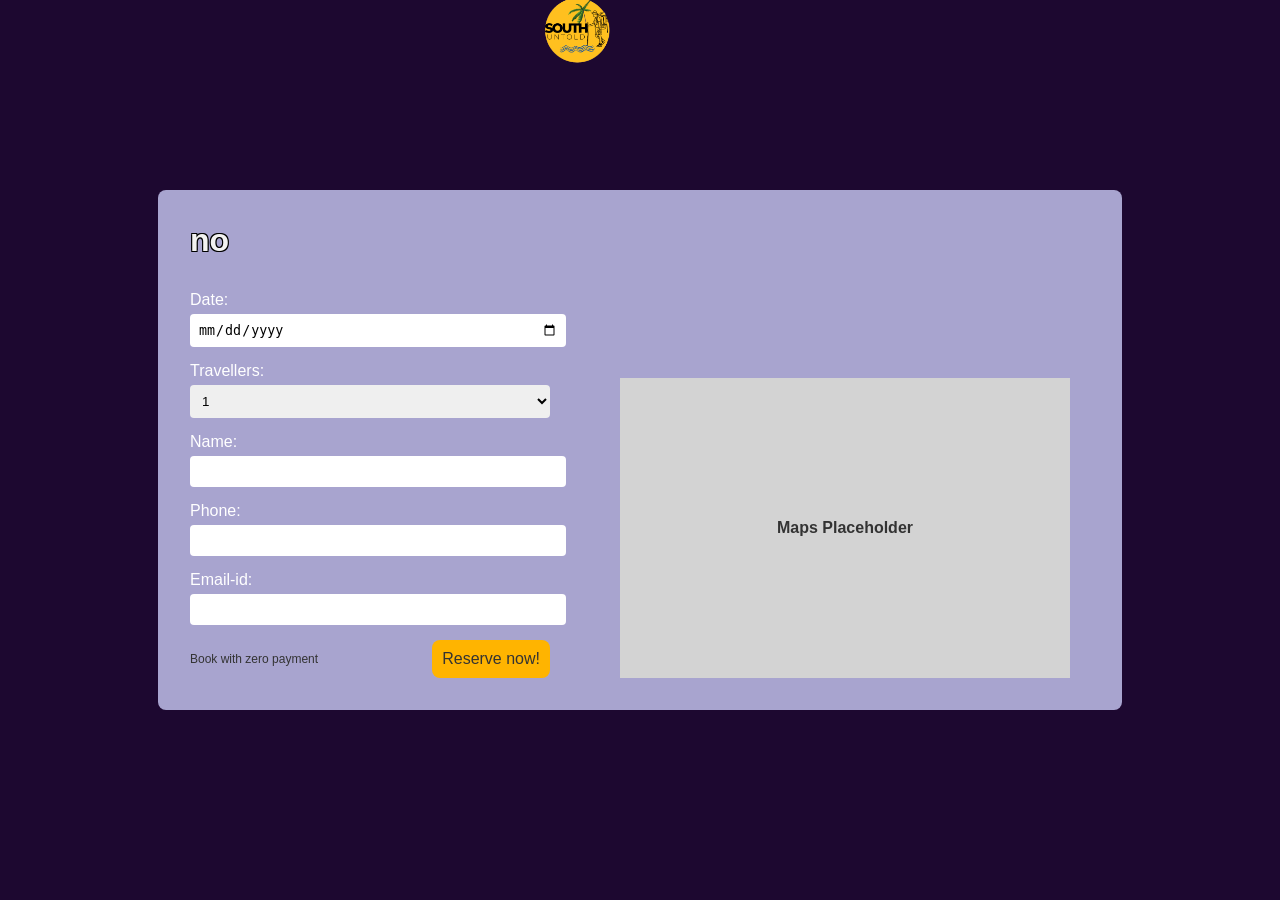
<file: Karnataka/booking.html>
<!DOCTYPE html>
<html lang="en">
<head>
    <meta charset="UTF-8">
    <meta name="viewport" content="width=device-width, initial-scale=1.0">
    <title>Travel Website Booking Page</title>
    <style>
        .logo{
  width: 10%;
  height: auto;
  margin-top: -30rem;
  position: absolute;
  margin-left: 22rem;
}
        body {
            font-family: Verdana, Geneva, Tahoma, sans-serif;
            background-color: #1d0830;
            display: flex;
            justify-content: center;
            align-items: center;
            height: 100vh;
            margin: 0;
        }
        .container {
            background-color: #a8a4cf;
            width: 80%;
            max-width: 900px;
            padding: 2rem;
            border-radius: 8px;
            color: #fff;
            display: flex;
            flex-direction: row;
            justify-content: space-between;
            align-items: flex-end;
        }
        .map {
            background-color: #d3d3d3;
            width: 50%;
            height: 300px;
            margin-right: 20px;
            display: flex;
            align-items: center;
            justify-content: center;
            color: #333;
            font-weight: bold;
            background-image: url('https://www.google.com/maps/d/edit?mid=17UjEwTJnmCpiyT9rCe1iO7rmTzHNlzg&ll=14.839044704153284%2C75.38113499999997&z=7'); 
            background-size: cover;
            background-position: center;
        }
        .form-content {
            width: 40%; 
        }
       
        #content{
            font-size: 2rem;
            color: rgba(255, 254, 253, 0.951);
            font-weight: 800;
            text-shadow:-1px -1px 0 black, 1px -1px 0 black, -1px 1px 0 black, 1px 1px 0 black;
            padding-bottom: 2rem ;
        }
        .container h2 {
            margin: 0 0 20px;
            text-align: left;
            font-size: 2rem;
            color: #333; 
        }
        .container label {
            display: block;
            margin-bottom: 5px;
        }
        .container input, .container select {
            width: 100%;
            padding: 8px;
            margin-bottom: 15px;
            border-radius: 4px;
            border: none;
        }
        .container .reserve-btn {
            background-color: #ffb400;
            color: #333;
            padding: 10px;
            border: none;
            border-radius: 8px;
            cursor: pointer;
            font-size: 16px;
            width: auto; /* Allow button width to adjust */
        }
        .container .reserve-btn:hover {
            background-color: #e69500;
        }
        .note-container {
            display: flex;
            justify-content: space-between;
            align-items: center;
            font-size: 12px;
            color: #333;
        }
        .note {
            text-align: left;
        }
    </style>
</head>
<body>
    <a href="../index.html"> <img class="logo" src="./logo.png"> </a>
    <div class="container">
        <div class="form-content">
           <div id="content"><h1> </h1></div>
            
            <label for="date">Date:</label>
            <input type="date" id="date" name="date" aria-label="Select a date">

            <label for="travellers">Travellers:</label>
            <select id="travellers" name="travellers" aria-label="Select number of travellers">
                <option value="1">1</option>
                <option value="2">2</option>
                <option value="3">3</option>
                <option value="4">4</option>
            </select>

            <label for="name">Name:</label>
            <input type="text" id="name" name="name" aria-label="Enter your name">

            <label for="phone">Phone:</label>
            <input type="tel" id="phone" name="phone" aria-label="Enter your phone number">

            <label for="email">Email-id:</label>
            <input type="email" id="email" name="email" aria-label="Enter your email address">

            <div class="note-container">
                <div class="note">Book with zero payment</div>
                <button class="reserve-btn" onclick="reserve()">Reserve now!</button>
            </div>
        </div>

      <div class="map">Maps Placeholder</div>
    </div>

    <script>
        function reserve() {
            const name = document.getElementById('name').value;
            const phone = document.getElementById('phone').value;
            const email = document.getElementById('email').value;
            if (name && phone && email) {
                window.location.href='thankyou.html';
            } else {
                alert("Please fill in all the fields.");
            }
        }
    
        document.getElementById('content').innerText=localStorage.getItem('content')||'no';
    </script>
</body>
</html>

    </script>
</body>
</html>
</file>
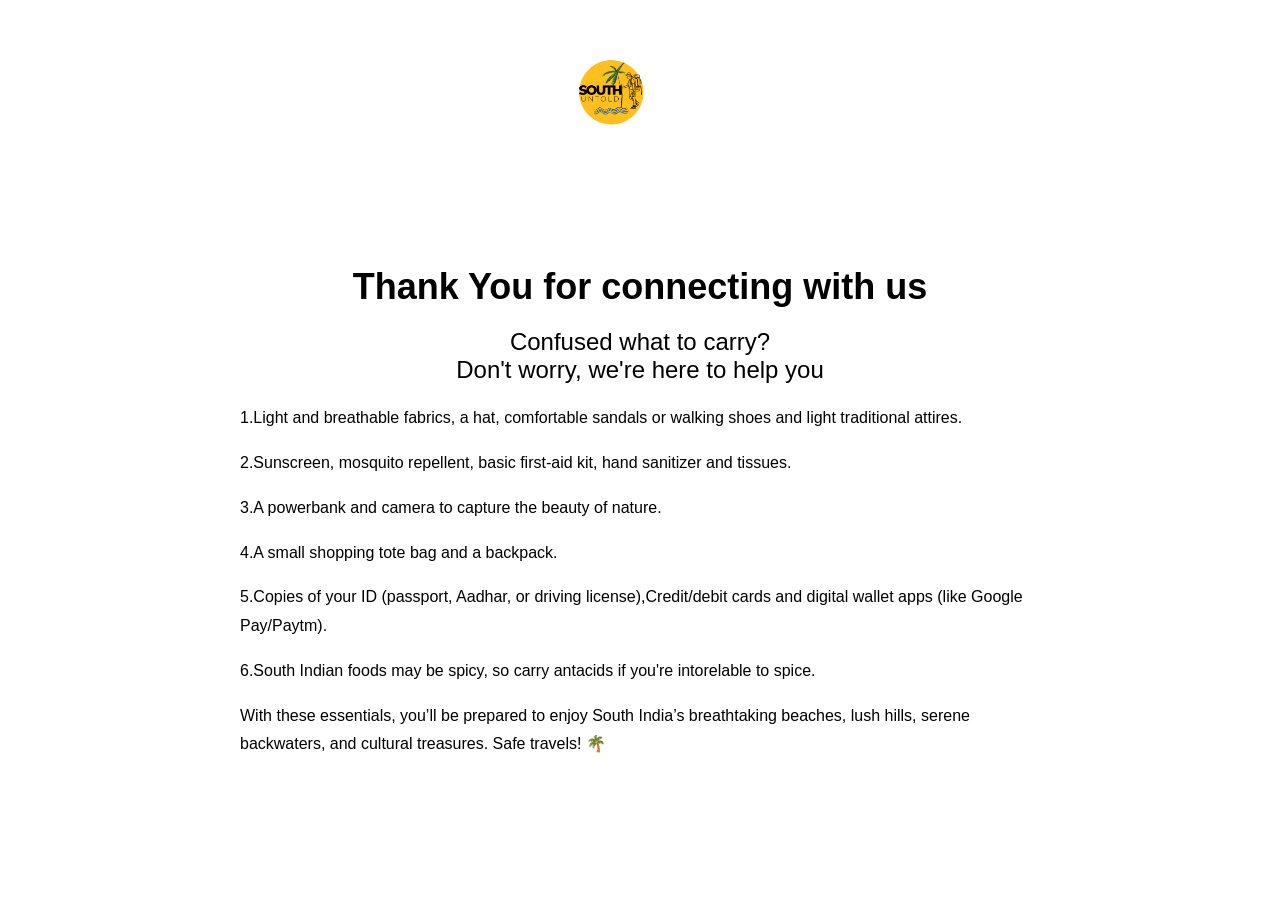
<file: Karnataka/thankyou.html>
<!DOCTYPE html>
<html lang="en">
<head>
    <meta charset="UTF-8">
    <meta name="viewport" content="width=device-width, initial-scale=1.0">
    <title>Thank You Page</title>
    <style>
        body {
            font-family: Verdana, Geneva, Tahoma, sans-serif;
            margin: 0;
            padding: 0;
            background-image: url('https://holidaysdna.com/wp-content/uploads/hill-stations-in-south-india-header-1.jpg'); /* Replace 'your-image.jpg' with the path to your image */
            background-size: cover; /* Ensures the image covers the entire screen */
            background-repeat: no-repeat; /* Prevents tiling */
            background-position: center; /* Centers the image */
            color: #000;
            text-align: center;
            height: 80vh;
        }
        .logo{
  width: 10%;
  height: auto;
  margin-top: -10rem;
  margin-left: -6rem;
  position: absolute;
  float: left;
}
        .container {
            padding: 50px;
            background-color: rgba(255, 255, 255, 0.7); /* Add a semi-transparent background for readability */
            margin: 12rem auto;
            max-width: 800px;
            border-radius: 10px;
        }
        h1 {
            font-size: 36px;
            font-weight: bold;
            margin-bottom: 20px;
        }
        h2 {
            font-size: 24px;
            font-weight: normal;
            margin: 20px 0;
        }
        .text-content {
            text-align: left;
            margin: 20px auto;
            font-size: 16px;
            line-height: 1.8;
        }
    </style>
</head>
<body>
    <a href="../index.html"> <img class="logo" src="./logo.png"> </a>
    <div class="container">
        <h1>Thank You for connecting with us</h1>
        <h2>Confused what to carry? <br> Don't worry, we're here to help you</h2>
        <div class="text-content">
            <p>1.Light and breathable fabrics, a hat, comfortable sandals or walking shoes and light traditional attires.</p>
            <p>2.Sunscreen, mosquito repellent, basic first-aid kit, hand sanitizer and tissues.</p>
            <p>3.A powerbank and camera to capture the beauty of nature.</p>
            <p>4.A small shopping tote bag and a backpack.</p>
            <p>5.Copies of your ID (passport, Aadhar, or driving license),Credit/debit cards and digital wallet apps (like Google Pay/Paytm).</p>
            <p>6.South Indian foods may be spicy, so carry antacids if you're intorelable to spice.</p>
            <p>With these essentials, you’ll be prepared to enjoy South India’s breathtaking beaches, lush hills, serene backwaters, and cultural treasures. Safe travels! 🌴</p>
        </div>
    </div>
</body>
</html>
</file>
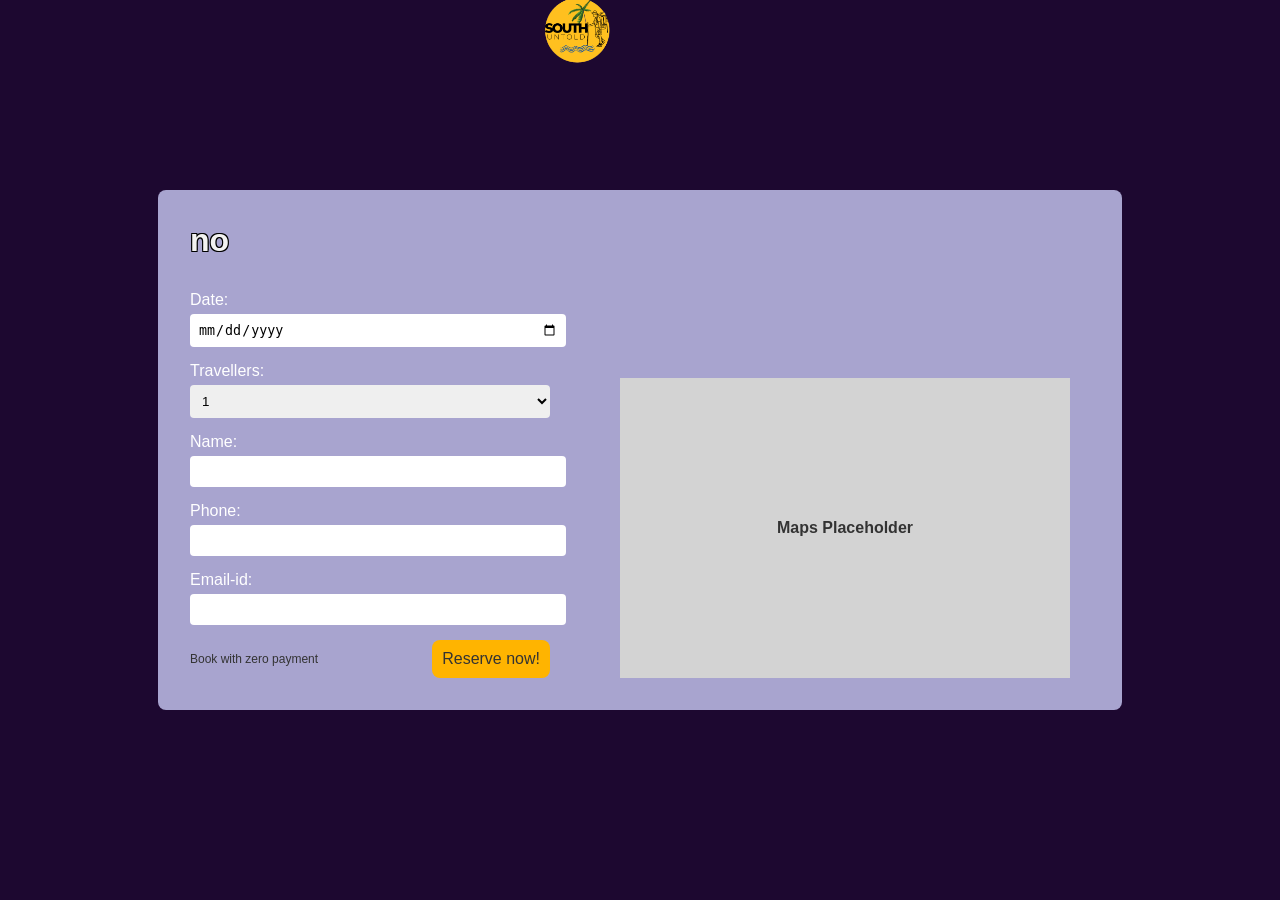
<file: Kerala/booking.html>
<!DOCTYPE html>
<html lang="en">
<head>
    <meta charset="UTF-8">
    <meta name="viewport" content="width=device-width, initial-scale=1.0">
    <title>Travel Website Booking Page</title>
    <style>
        .logo{
            width: 10%;
  height: auto;
  margin-top: -30rem;
  position: absolute;
  margin-left: 22rem;
}
body {
            font-family: Verdana, Geneva, Tahoma, sans-serif;
            background-color: #1d0830;
            display: flex;
            justify-content: center;
            align-items: center;
            height: 100vh;
            margin: 0;
        }
        .container {
            background-color: #a8a4cf;
            width: 80%;
            max-width: 900px;
            padding: 2rem;
            border-radius: 8px;
            color: #fff;
            display: flex;
            flex-direction: row;
            justify-content: space-between;
            align-items: flex-end;
        }
        .map {
            background-color: #d3d3d3;
            width: 50%;
            height: 300px;
            margin-right: 20px;
            display: flex;
            align-items: center;
            justify-content: center;
            color: #333;
            font-weight: bold;
            background-image: url('https://www.google.com/maps/d/edit?mid=17UjEwTJnmCpiyT9rCe1iO7rmTzHNlzg&ll=14.839044704153284%2C75.38113499999997&z=7'); 
            background-size: cover;
            background-position: center;
        }
        .form-content {
            width: 40%; 
        }
       
        #content{
            font-size: 2rem;
            color: rgba(255, 254, 253, 0.951);
            font-weight: 800;
            text-shadow:-1px -1px 0 black, 1px -1px 0 black, -1px 1px 0 black, 1px 1px 0 black;
            padding-bottom: 2rem ;
        }
        .container h2 {
            margin: 0 0 20px;
            text-align: left;
            font-size: 2rem;
            color: #333; 
        }
        .container label {
            display: block;
            margin-bottom: 5px;
        }
        .container input, .container select {
            width: 100%;
            padding: 8px;
            margin-bottom: 15px;
            border-radius: 4px;
            border: none;
        }
        .container .reserve-btn {
            background-color: #ffb400;
            color: #333;
            padding: 10px;
            border: none;
            border-radius: 8px;
            cursor: pointer;
            font-size: 16px;
            width: auto; /* Allow button width to adjust */
        }
        .container .reserve-btn:hover {
            background-color: #e69500;
        }
        .note-container {
            display: flex;
            justify-content: space-between;
            align-items: center;
            font-size: 12px;
            color: #333;
        }
        .note {
            text-align: left;
        }
    </style>
</head>
<body>
    <a href="../index.html"> <img class="logo" src="./Pics/logo.png"> </a> 
    <div class="container">
        <div class="form-content">
           <div id="content"><h1> </h1></div>
            
            <label for="date">Date:</label>
            <input type="date" id="date" name="date" aria-label="Select a date">

            <label for="travellers">Travellers:</label>
            <select id="travellers" name="travellers" aria-label="Select number of travellers">
                <option value="1">1</option>
                <option value="2">2</option>
                <option value="3">3</option>
                <option value="4">4</option>
            </select>

            <label for="name">Name:</label>
            <input type="text" id="name" name="name" aria-label="Enter your name">

            <label for="phone">Phone:</label>
            <input type="tel" id="phone" name="phone" aria-label="Enter your phone number">

            <label for="email">Email-id:</label>
            <input type="email" id="email" name="email" aria-label="Enter your email address">

            <div class="note-container">
                <div class="note">Book with zero payment</div>
                <button class="reserve-btn" onclick="reserve()">Reserve now!</button>
            </div>
        </div>

      <div class="map">Maps Placeholder</div>
    </div>

    <script>
       function reserve() {
    const name = document.getElementById('name').value;
    const phone = document.getElementById('phone').value;
    const email = document.getElementById('email').value;
    const numTravelers = document.getElementById('numTravelers').value;
    const date = document.getElementById('date').value;

    // Validate that all fields are filled out
    if (name && phone && email && numTravelers && date) {
        // Prepare the reservation data
        const reservationData = {
            name: name,
            phone: phone,
            email: email,
            numTravelers: numTravelers,
            date: date
        };

        // Send data to the backend using fetch API
        fetch('http://your-backend-api-url/api/reservation', {
            method: 'POST',
            headers: {
                'Content-Type': 'application/json'
            },
            body: JSON.stringify(reservationData)
        })
        .then(response => response.json())
        .then(data => {
            // Check if reservation was successful
            if (data.message === 'Reservation successful') {
                // Redirect to thank you page
                window.location.href = 'thankyou.html';
            } else {
                // Show error message if reservation fails
                alert('There was an issue with your reservation. Please try again.');
            }
        })
        .catch(error => {
            console.error('Error:', error);
            alert('Error sending reservation request. Please try again.');
        });
    } else {
        alert("Please fill in all the fields.");
    }
}

// This will display content stored in localStorage if needed
document.getElementById('content').innerText = localStorage.getItem('content') || 'no';

    </script>
</body>
</html>

    </script>
</body>
</html>
</file>
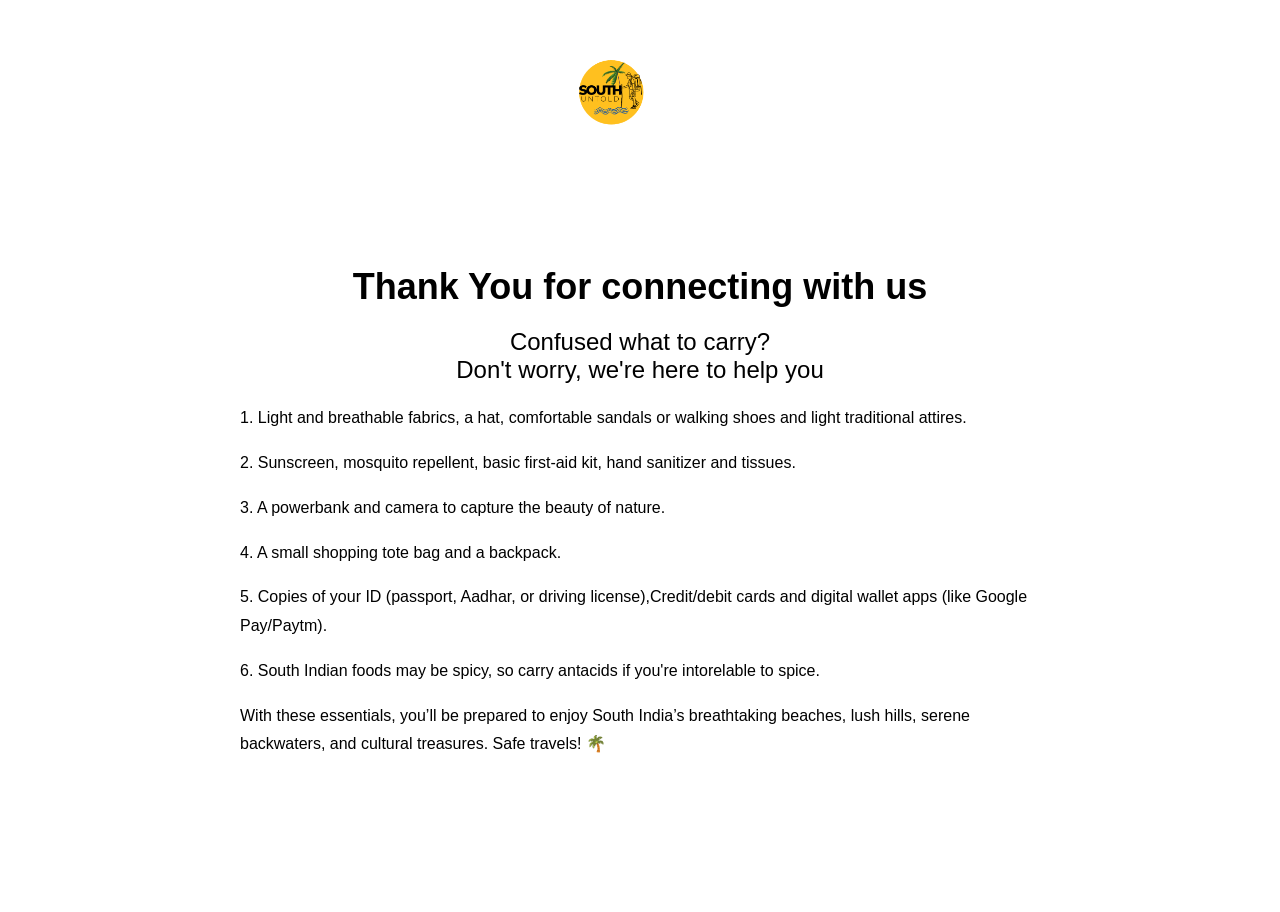
<file: Kerala/thankyou.html>
<!DOCTYPE html>
<html lang="en">
<head>
    <meta charset="UTF-8">
    <meta name="viewport" content="width=device-width, initial-scale=1.0">
    <title>Thank You Page</title>
    <style>
        .logo{
            width: 10%;
  height: auto;
  margin-top: -10rem;
  position: absolute;
  margin-left: -6rem;
}
        body {
            font-family: Verdana, Geneva, Tahoma, sans-serif;
            margin: 0;
            padding: 0;
            background-image: url('https://holidaysdna.com/wp-content/uploads/hill-stations-in-south-india-header-1.jpg');
            background-size: cover; /* Ensures the image covers the entire screen */
            background-repeat: no-repeat; /* Prevents tiling */
            background-position: center; /* Centers the image */
            color: #000;
            text-align: center; 
            height: 80vh;
        }
        .container {
            padding: 50px;
            background-color: rgba(255, 255, 255, 0.7); /* Add a semi-transparent background for readability */
            margin: 12rem auto;
            max-width: 800px;
            border-radius: 10px;
        }
        h1 {
            font-size: 36px;
            font-weight: bold;
            margin-bottom: 20px;
        }
        h2 {
            font-size: 24px;
            font-weight: normal;
            margin: 20px 0;
        }
        .text-content {
            text-align: left;
            margin: 20px auto;
            font-size: 16px;
            line-height: 1.8;
        }
    </style>
</head>
<body>
    <a href="../index.html"> <img class="logo" src="./Pics/logo.png"> </a> 
    <div class="container">
        <h1>Thank You for connecting with us</h1>
        <h2>Confused what to carry? <br> Don't worry, we're here to help you</h2>
        <div class="text-content">
            <p>1. Light and breathable fabrics, a hat, comfortable sandals or walking shoes and light traditional attires.</p>
            <p>2. Sunscreen, mosquito repellent, basic first-aid kit, hand sanitizer and tissues.</p>
            <p>3. A powerbank and camera to capture the beauty of nature.</p>
            <p>4. A small shopping tote bag and a backpack.</p>
            <p>5. Copies of your ID (passport, Aadhar, or driving license),Credit/debit cards and digital wallet apps (like Google Pay/Paytm).</p>
            <p>6. South Indian foods may be spicy, so carry antacids if you're intorelable to spice.</p>
            <p>With these essentials, you’ll be prepared to enjoy South India’s breathtaking beaches, lush hills, serene backwaters, and cultural treasures. Safe travels! 🌴</p>
        </div>
    </div>
</body>
</html>
</file>
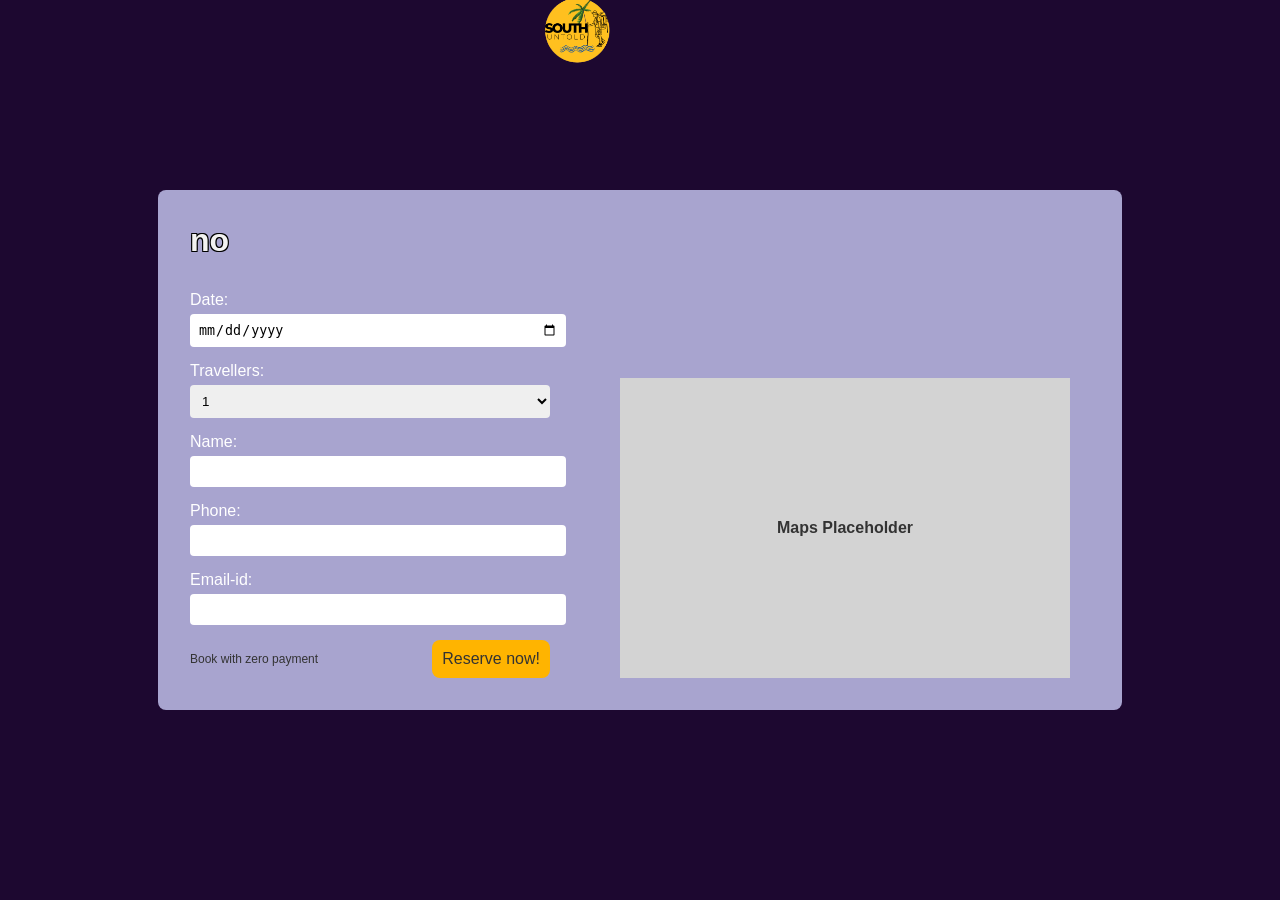
<file: goa state/html/booking.html>
<!DOCTYPE html>
<html lang="en">
<head>
    <meta charset="UTF-8">
    <meta name="viewport" content="width=device-width, initial-scale=1.0">
    <title>Travel Website Booking Page</title>
    <style>
        .logo{
            width: 10%;
  height: auto;
  margin-top: -30rem;
  position: absolute;
  margin-left: 22rem;
}
body {
            font-family: Verdana, Geneva, Tahoma, sans-serif;
            background-color: #1d0830;
            display: flex;
            justify-content: center;
            align-items: center;
            height: 100vh;
            margin: 0;
        }
        .container {
            background-color: #a8a4cf;
            width: 80%;
            max-width: 900px;
            padding: 2rem;
            border-radius: 8px;
            color: #fff;
            display: flex;
            flex-direction: row;
            justify-content: space-between;
            align-items: flex-end;
        }
        .map {
            background-color: #d3d3d3;
            width: 50%;
            height: 300px;
            margin-right: 20px;
            display: flex;
            align-items: center;
            justify-content: center;
            color: #333;
            font-weight: bold;
            background-image: url('https://www.google.com/maps/d/edit?mid=17UjEwTJnmCpiyT9rCe1iO7rmTzHNlzg&ll=14.839044704153284%2C75.38113499999997&z=7'); 
            background-size: cover;
            background-position: center;
        }
        .form-content {
            width: 40%; 
        }
       
        #content{
            font-size: 2rem;
            color: rgba(255, 254, 253, 0.951);
            font-weight: 800;
            text-shadow:-1px -1px 0 black, 1px -1px 0 black, -1px 1px 0 black, 1px 1px 0 black;
            padding-bottom: 2rem ;
        }
        .container h2 {
            margin: 0 0 20px;
            text-align: left;
            font-size: 2rem;
            color: #333; 
        }
        .container label {
            display: block;
            margin-bottom: 5px;
        }
        .container input, .container select {
            width: 100%;
            padding: 8px;
            margin-bottom: 15px;
            border-radius: 4px;
            border: none;
        }
        .container .reserve-btn {
            background-color: #ffb400;
            color: #333;
            padding: 10px;
            border: none;
            border-radius: 8px;
            cursor: pointer;
            font-size: 16px;
            width: auto; /* Allow button width to adjust */
        }
        .container .reserve-btn:hover {
            background-color: #e69500;
        }
        .note-container {
            display: flex;
            justify-content: space-between;
            align-items: center;
            font-size: 12px;
            color: #333;
        }
        .note {
            text-align: left;
        }
    </style>
</head>
<body>
    <a href="../../index.html"> <img class="logo" src="./logo.png"> </a> 
    <div class="container">
        <div class="form-content">
           <div id="content"><h1> </h1></div>
            
            <label for="date">Date:</label>
            <input type="date" id="date" name="date" aria-label="Select a date">

            <label for="travellers">Travellers:</label>
            <select id="travellers" name="travellers" aria-label="Select number of travellers">
                <option value="1">1</option>
                <option value="2">2</option>
                <option value="3">3</option>
                <option value="4">4</option>
            </select>

            <label for="name">Name:</label>
            <input type="text" id="name" name="name" aria-label="Enter your name">

            <label for="phone">Phone:</label>
            <input type="tel" id="phone" name="phone" aria-label="Enter your phone number">

            <label for="email">Email-id:</label>
            <input type="email" id="email" name="email" aria-label="Enter your email address">

            <div class="note-container">
                <div class="note">Book with zero payment</div>
                <button class="reserve-btn" onclick="reserve()">Reserve now!</button>
            </div>
        </div>

      <div class="map">Maps Placeholder</div>
    </div>

    <script>
        function reserve() {
            const name = document.getElementById('name').value;
            const phone = document.getElementById('phone').value;
            const email = document.getElementById('email').value;
            if (name && phone && email) {
                window.location.href='thankyou.html';
            } else {
                alert("Please fill in all the fields.");
            }
        }
    
        document.getElementById('content').innerText=localStorage.getItem('content')||'no';
    </script>
</body>
</html>

    </script>
</body>
</html>
</file>
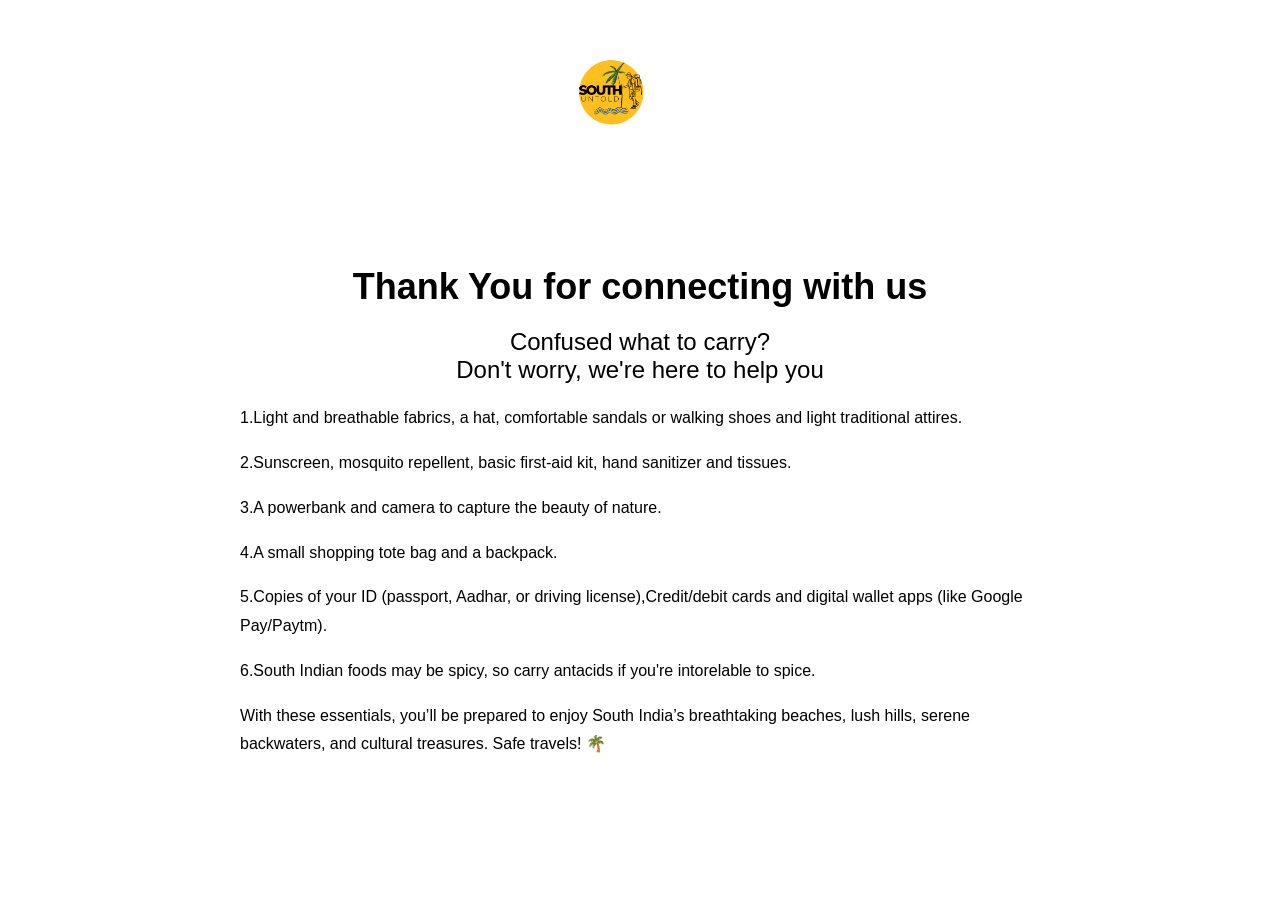
<file: goa state/html/thankyou.html>
<!DOCTYPE html>
<html lang="en">
<head>
    <meta charset="UTF-8">
    <meta name="viewport" content="width=device-width, initial-scale=1.0">
    <title>Thank You Page</title>
    <style>
        .logo{
            width: 10%;
  height: auto;
  margin-top: -10rem;
  position: absolute;
  margin-left: -6rem;
}
        body {
            font-family: Verdana, Geneva, Tahoma, sans-serif;
            margin: 0;
            padding: 0;
            background-image: url('https://holidaysdna.com/wp-content/uploads/hill-stations-in-south-india-header-1.jpg');
            background-size: cover; /* Ensures the image covers the entire screen */
            background-repeat: no-repeat; /* Prevents tiling */
            background-position: center; /* Centers the image */
            color: #000;
            text-align: center; 
            height: 80vh;
        }
        .container {
            padding: 50px;
            background-color: rgba(255, 255, 255, 0.7); /* Add a semi-transparent background for readability */
            margin: 12rem auto;
            max-width: 800px;
            border-radius: 10px;
        }
        h1 {
            font-size: 36px;
            font-weight: bold;
            margin-bottom: 20px;
        }
        h2 {
            font-size: 24px;
            font-weight: normal;
            margin: 20px 0;
        }
        .text-content {
            text-align: left;
            margin: 20px auto;
            font-size: 16px;
            line-height: 1.8;
        }
    </style>
</head>
<body>
    <a href="../../index.html"> <img class="logo" src="./logo.png"> </a> 
    <div class="container">
        <h1>Thank You for connecting with us</h1>
        <h2>Confused what to carry? <br> Don't worry, we're here to help you</h2>
        <div class="text-content">
            <p>1.Light and breathable fabrics, a hat, comfortable sandals or walking shoes and light traditional attires.</p>
            <p>2.Sunscreen, mosquito repellent, basic first-aid kit, hand sanitizer and tissues.</p>
            <p>3.A powerbank and camera to capture the beauty of nature.</p>
            <p>4.A small shopping tote bag and a backpack.</p>
            <p>5.Copies of your ID (passport, Aadhar, or driving license),Credit/debit cards and digital wallet apps (like Google Pay/Paytm).</p>
            <p>6.South Indian foods may be spicy, so carry antacids if you're intorelable to spice.</p>
            <p>With these essentials, you’ll be prepared to enjoy South India’s breathtaking beaches, lush hills, serene backwaters, and cultural treasures. Safe travels! 🌴</p>
        </div>
    </div>
</body>
</html>
</file>
